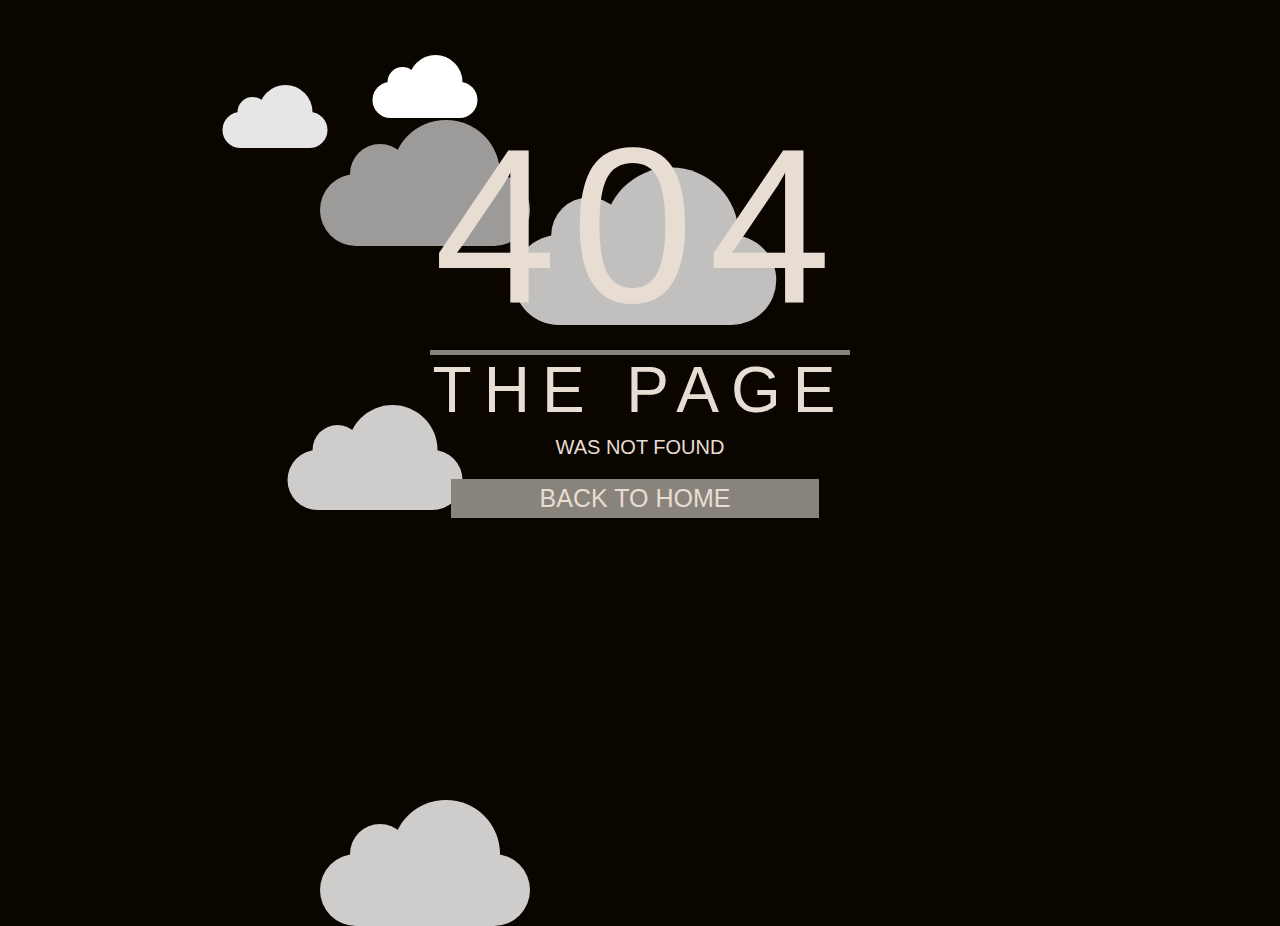
<file: min/404.min.html>
<!DOCTYPE html><html lang="en"><head> <meta charset="UTF-8"> <meta http-equiv="X-UA-Compatible" content="IE=edge"> <meta name="viewport" content="width=device-width, initial-scale=1.0"> <title>Coffee Time | 404 Not Found</title> <link rel="icon" href="../imgs/logo404.png"> <link rel="stylesheet" href="404Style.min.css"></head><body> <div id="clouds"> <div class="cloud x1"></div><div class="cloud x1_5"></div><div class="cloud x2"></div><div class="cloud x3"></div><div class="cloud x4"></div><div class="cloud x5"></div></div><div class='c'> <div class='_404'>404</div><hr> <div class='_1'>THE PAGE</div><div class='_2'>WAS NOT FOUND</div><a class='btn' href='index.min.html'>BACK TO HOME</a> </div></body></html>
</file>
<file: min/404Style.min.css>
@import url(https://fonts.googleapis.com/css?family=opensans:500);._1,._404,.c{position:relative}.btn,body{color:var(--white)}body,hr:after{background:var(--black)}:root{--black:rgb(11, 5, 0);--white:rgb(231, 221, 210);--whiteUnfocused:rgb(137, 132, 123)}body{font-family:'Open Sans',sans-serif;max-height:700px;overflow:hidden}*{user-select:none;-webkit-user-drag:none}.c{text-align:center;display:block;width:80%;margin:100px auto}._404{font-size:220px;display:inline-block;z-index:2;height:250px;letter-spacing:15px}._1,._2{display:block;text-align:center}._1{letter-spacing:12px;font-size:4em;line-height:80%}._2{position:relative;font-size:20px;margin-block:20px}.btn,.text,hr:after{display:inline-block;position:relative}.text{font-size:70px;text-align:center;margin:19px 0 0;z-index:3;width:100%;line-height:1.2em}.btn{background-color:var(--whiteUnfocused);width:358px;padding:5px;z-index:5;font-size:25px;margin:0 10px 0 auto;text-decoration:none}.cloud,.cloud:after,.cloud:before{position:absolute;background:#fff;z-index:-1}.right{float:right;width:60%}hr{padding:0;border:none;border-top:5px solid var(--whiteUnfocused);color:var(--whiteUnfocused);text-align:center;margin:0 auto;width:420px;height:10px;z-index:-10}hr:after{content:"\2022";top:-.75em;font-size:2em;padding:0 .2em}.cloud{width:350px;height:120px;background:linear-gradient(top,#fff 100%);background:-webkit-linear-gradient(top,#fff 100%);background:-moz-linear-gradient(top,#fff 100%);background:-ms-linear-gradient(top,#fff 100%);background:-o-linear-gradient(top,#fff 100%);border-radius:100px;-webkit-border-radius:100px;-moz-border-radius:100px;margin:120px auto 20px;transition:1s}.cloud:after,.cloud:before{content:''}.cloud:after{width:100px;height:100px;top:-50px;left:50px;border-radius:100px;-webkit-border-radius:100px;-moz-border-radius:100px}.cloud:before{width:180px;height:180px;top:-90px;right:50px;border-radius:200px;-webkit-border-radius:200px;-moz-border-radius:200px}.x1{top:-50px;left:100px;-webkit-transform:scale(.3);-moz-transform:scale(.3);transform:scale(.3);opacity:.9;-webkit-animation:15s linear infinite moveclouds;-moz-animation:15s linear infinite moveclouds;-o-animation:15s linear infinite moveclouds}.x1_5{top:-80px;left:250px;-webkit-transform:scale(.3);-moz-transform:scale(.3);transform:scale(.3);-webkit-animation:17s linear infinite moveclouds;-moz-animation:17s linear infinite moveclouds;-o-animation:17s linear infinite moveclouds}.x2,.x3{left:250px;-webkit-animation:25s linear infinite moveclouds;-moz-animation:25s linear infinite moveclouds;-o-animation:25s linear infinite moveclouds}.x2{top:30px;-webkit-transform:scale(.6);-moz-transform:scale(.6);transform:scale(.6);opacity:.6}.x3{bottom:-70px;-webkit-transform:scale(.6);-moz-transform:scale(.6);transform:scale(.6);opacity:.8}.x4{left:470px;botttom:20px;-webkit-transform:scale(.75);-moz-transform:scale(.75);transform:scale(.75);opacity:.75;-webkit-animation:18s linear infinite moveclouds;-moz-animation:18s linear infinite moveclouds;-o-animation:18s linear infinite moveclouds}.x5{left:200px;top:300px;-webkit-transform:scale(.5);-moz-transform:scale(.5);transform:scale(.5);opacity:.8;-webkit-animation:20s linear infinite moveclouds;-moz-animation:20s linear infinite moveclouds;-o-animation:20s linear infinite moveclouds}@-webkit-keyframes moveclouds{0%{margin-left:1000px}100%{margin-left:-1000px}}@-moz-keyframes moveclouds{0%{margin-left:1000px}100%{margin-left:-1000px}}@-o-keyframes moveclouds{0%{margin-left:1000px}100%{margin-left:-1000px}}
</file>
